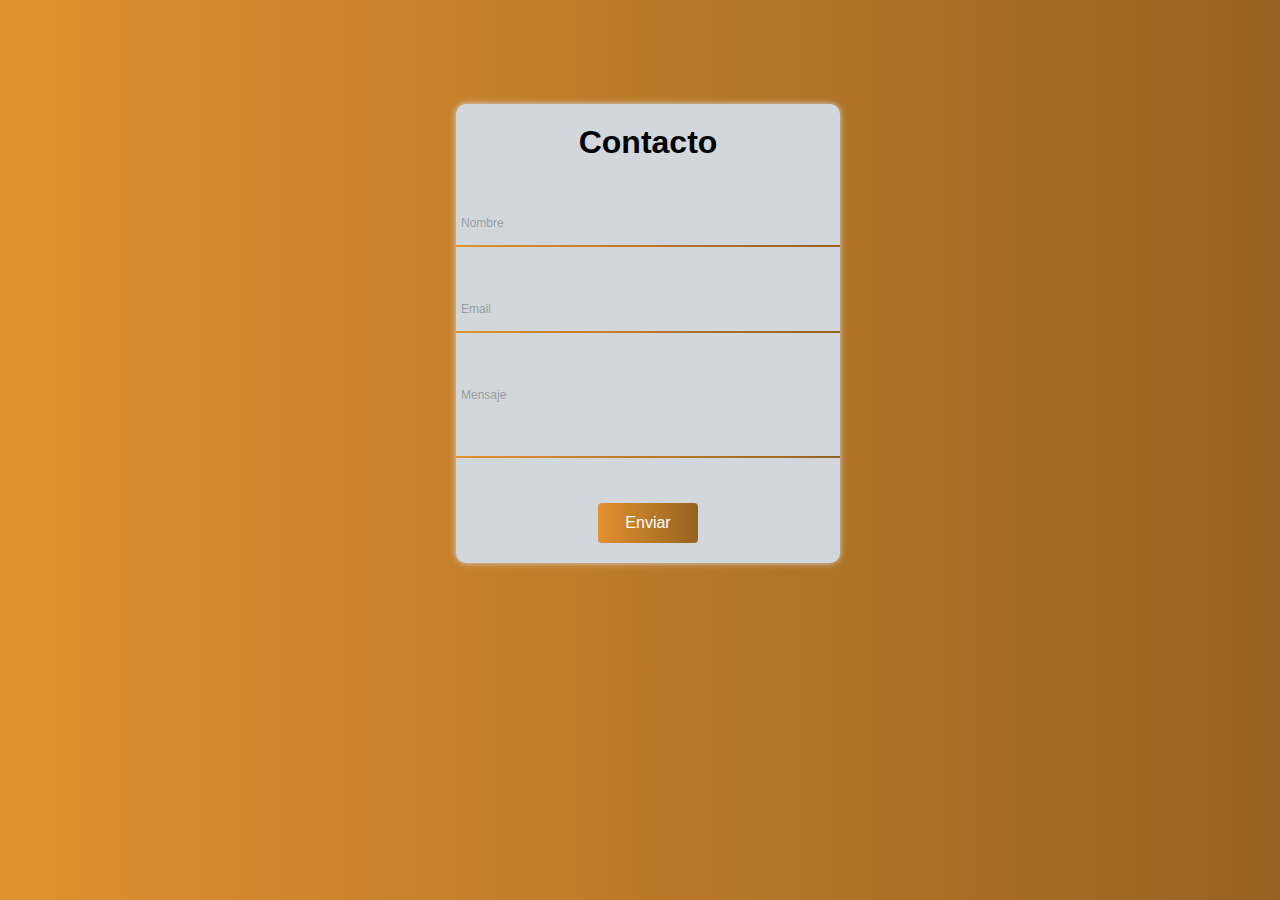
<file: contacto.html>
<!DOCTYPE html>
<html lang="en">
<head>
    <meta charset="UTF-8">
    <meta http-equiv="X-UA-Compatible" content="IE=edge">
    <meta name="viewport" content="width=, initial-scale=1.0">
    <title>Contacto</title>
    <link rel="stylesheet" href="./css/style.css">
</head>
<body>
    <form action="">
            <h1>Contacto</h1>
            <div class="grupo">
                <input type="text" name="" id="" required><span class="barra"></span>
                    <label>Nombre</label>
            </div>
            <div class="grupo">
                <input type="text" name="" id="" required><span class="barra"></span>
                <label>Email</label>
            </div>
            <div class="grupo">
                <textarea name="" id="" cols="30" rows="3" required></textarea><span class="barra"></span>
                <label>Mensaje</label>
            </div>
            <button type="submit">Enviar</button>
    </form>
</body>
</html>
</file>
<file: css/style.css>
:root{
    --colorTextos: #4945456e;
}

*, ::before;::after{
    margin: 0;
    padding: 0;
    box-sizing: border-box;
  }
  
  body{
    background-color: #E19130;
    background: -webkit-linear-gradient(to right, #e19130, #966221);
    background: linear-gradient(to right, #e19130, #966221);
    font-family: Arial, Helvetica, sans-serif;
    width: 100%;
    height: 650px;
    display: flex;
    justify-content: center;
    align-items: center;
  }

  h1{
    font-family: Arial, Helvetica, sans-serif;
    text-align: center;
    margin: 10px 0;
    font-weight: 700;
  }

  form{
    background-color: rgb(209, 215, 219);
    width: 30%;
    padding: 10px 0;
    border-radius: 10px;
    box-shadow: 0 0 6px rgb(208, 214, 219);
    margin: 45px;
  }

  .form{
    width: 100%;
    margin: auto;
  }

  form .grupo{
    position: relative;
    margin: 45px 0;
  }

  input, textarea{
    background: none;
    color: #6d4719;
    font-size: 18px;
    padding: 10px 10px 10px 5px;
    display: block;
    width: 100%;
    border: none;
    border-bottom: 1px soslid var(--colorTextos);
    resize: none;
  }

  input:focus,textarea:focus{
    outline:none;
    color: gray;
  }

  input:focus~label,
  input:valid~label,
  textarea:focus~label,
  textarea:valid~label{
    position: absolute;
    top: -14px;
    font-size: 12px;
    color: #e19130;
  }

  label{
    color: var(--colorTextos);
    font-size: 12px;
    position: absolute;
    left: 5px;
    top: 10px;
    transition: 0.3s ease all;
    pointer-events: none;
  }

  input:focus~.barra::before,textarea:focus~.::before{
    width:100;
  }

  .barra{
    position:relative;
    display:block;
    width:100%;
  }

  .barra::before{
    content: '';
    height: 2px;
    width: 100%;
    bottom: 0;
    position: absolute;
    background: linear-gradient(to right, #e19130, #966221);
    transition: 0.3s ease all;
    left: 0%;
  }

  button{
    background-color: #e19130;
    background: -webkit-linear-gradient(to right, #e19130, #966221);
    background: linear-gradient(to right, #e19130, #966221);
    display: block;
    width: 100px;
    height: 40px;
    border: none;
    color: #fff;
    border-radius: 4px;
    font-size: 16px;
    margin: 10px auto;
    cursor: pointer;
  }

  @media  and (max-width:1100px){
    form{
      width: 50%;
    }
  }

  @media  and (max-width:600px){
    form{
      width: 60%;
    }
  }

  @media  and (max-width:450px){
    form{
      width: 80%;
    }
  }

  @media  and (max-width:300px){
    form{
      width:90%;
    }
  }
</file>
